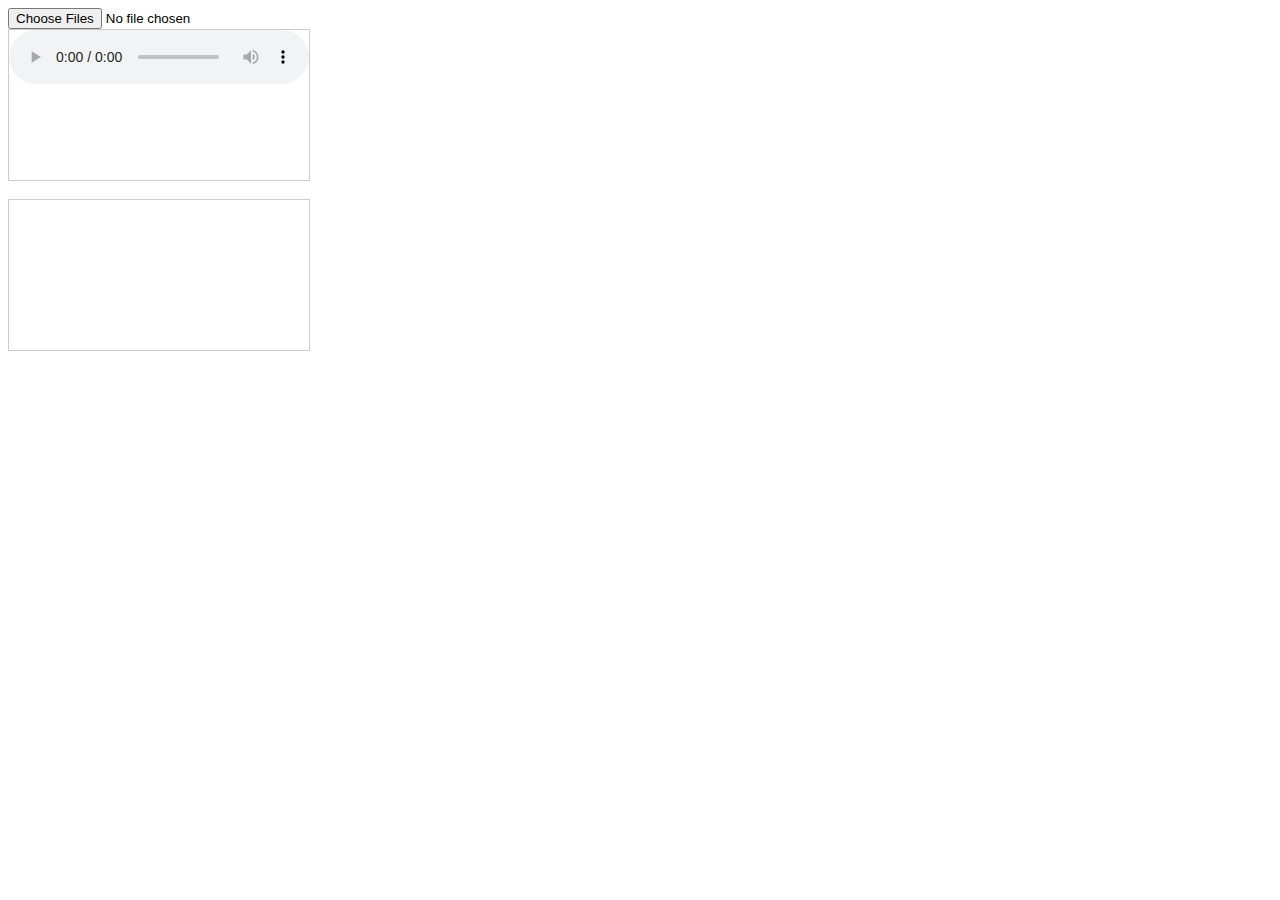
<file: test/localFile.html>
<!DOCTYPE html>
<html>

	<head>
		<meta charset="UTF-8">
		<title>操作本地文件</title>
		<script>
			window.onload = function() {
				var fileInput = document.getElementById('musicFiles');
				var info = document.getElementById('musicInfo');
				var music = document.getElementById('music');
				
				// 监听change事件:
				fileInput.addEventListener('change', function() {
					// 清除背景图片:
					//preview.style.backgroundImage = '';
					// 检查文件是否选择:
					if(!fileInput.value) {
						info.innerHTML = '没有选择文件';
						return;
					}
					// 获取File引用:
					console.log(fileInput.files.length);
					var file = fileInput.files[1];
					// 获取File信息:
					info.innerHTML = '文件: ' + file.name + '<br>' +
						'大小: ' + file.size + '<br>' +
						'修改: ' + file.lastModifiedDate;
					if(file.type !== 'audio/mp3') {
						alert('不是有效的mp3文件!');
						return;
					}
					// 读取文件:
					var reader = new FileReader();
					reader.onload = function(e) {
						var data = e.target.result; // '[data-uri]...(base64编码)...'            
						music.src = data;
					};
					// 以DataURL的形式读取文件:
					reader.readAsDataURL(file);
				});
			}
		</script>
	</head>

	<body>
		<input id="musicFiles" type="file" multiple />
		<div style="border: 1px solid #CCCCCC; width: 300px; height: 150px;">
			<audio id="music" controls></audio>
		</div>
		<br />
		<div id="musicInfo" style="border: 1px solid #CCCCCC; width: 300px; height: 150px;"></div>
	</body>

</html>
</file>
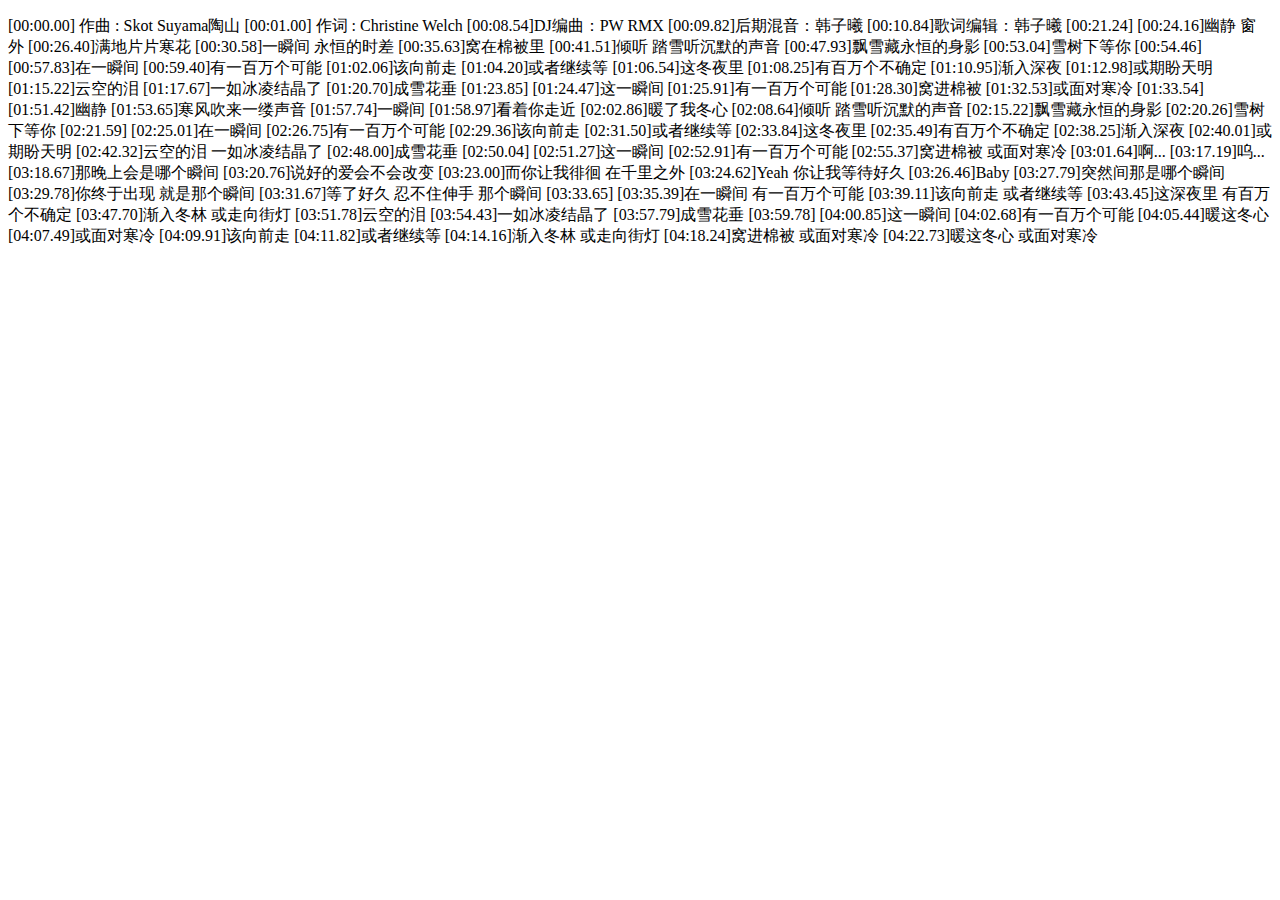
<file: test/processLyric.html>
<!DOCTYPE html>
<html>
	<head>
		<meta charset="UTF-8">
		<title>处理歌词</title>
		<script src="lyric.js"></script>
		<script>
			window.onload = function(){
				document.getElementById("lyric").innerHTML = lyric.lrc.lyric;
			}
		</script>
		
	</head>
	<body>
		<p id="lyric"></p>
	</body>
</html>
</file>
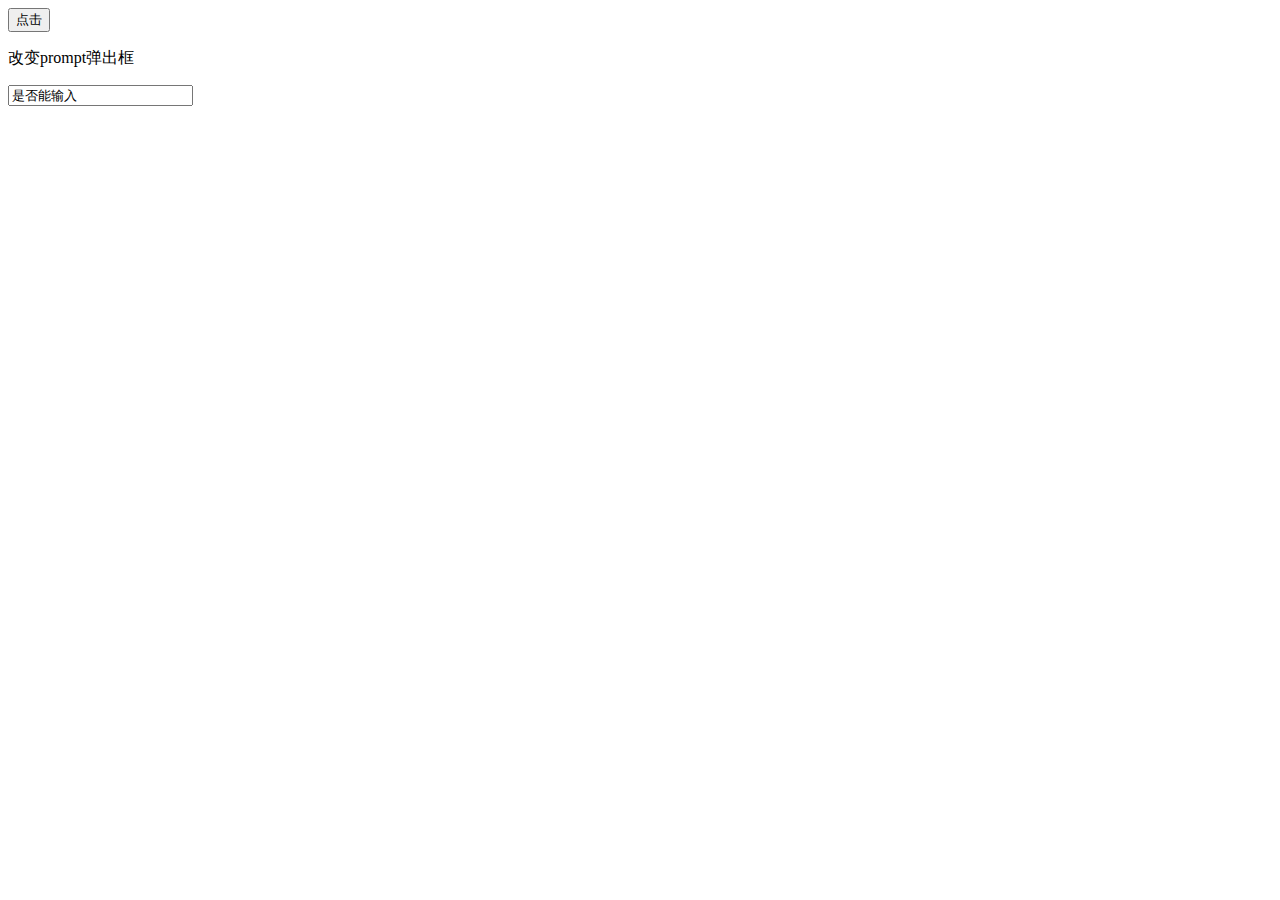
<file: test/promptWindow.html>
<!DOCTYPE html>
<html>

	<head>
		<meta charset="UTF-8">
		<title></title>
	</head>

	<body>
		<script type="text/javascript" src="http://lib.sinaapp.com/js/jquery/1.7.2/jquery.min.js"></script>
		<script type="text/javascript">
			(function() {
				window.alert = function(text) {
					//解析alert内容中的换行符
					text = text.toString().replace(/\\/g, '\\').replace(/\n/g, '<br />').replace(/\r/g, '<br />');

					// 自定义DIV弹窗
					var alertdiv = '<div id="alertdiv" style="position:absolute; display:none ; overflow:hidden;  padding:10px 10px 8px; top: 50%; left: 50%; text-align:center; line-height:22px; background-color:#DDE4EE; border:1px solid #ccc">' + text + '<br /><input type="submit" name="button" id="button" value="确定" style="margin-top:8px;" onclick="$(this).parent().remove(); " /></div>';
					$(document.body).append(alertdiv);

					// 设置偏移数值，实现垂直和水平居中
					$("#alertdiv").css({
						"margin-left": $("#alertdiv").width() / 2 * (-1) - 20,
						"margin-top": $("#alertdiv").height() / 2 * (-1) - 20
					});

					// 显示
					$("#alertdiv").show();
				};
			})();
		</script>

		<input type="submit" name="button" id="button" value="点击" onclick='alert("这是alert弹窗\n支持\\n换行符")' />
		<p>改变prompt弹出框</p>
		<input type="input" value="是否能输入"/>
	</body>

</html>
</file>
